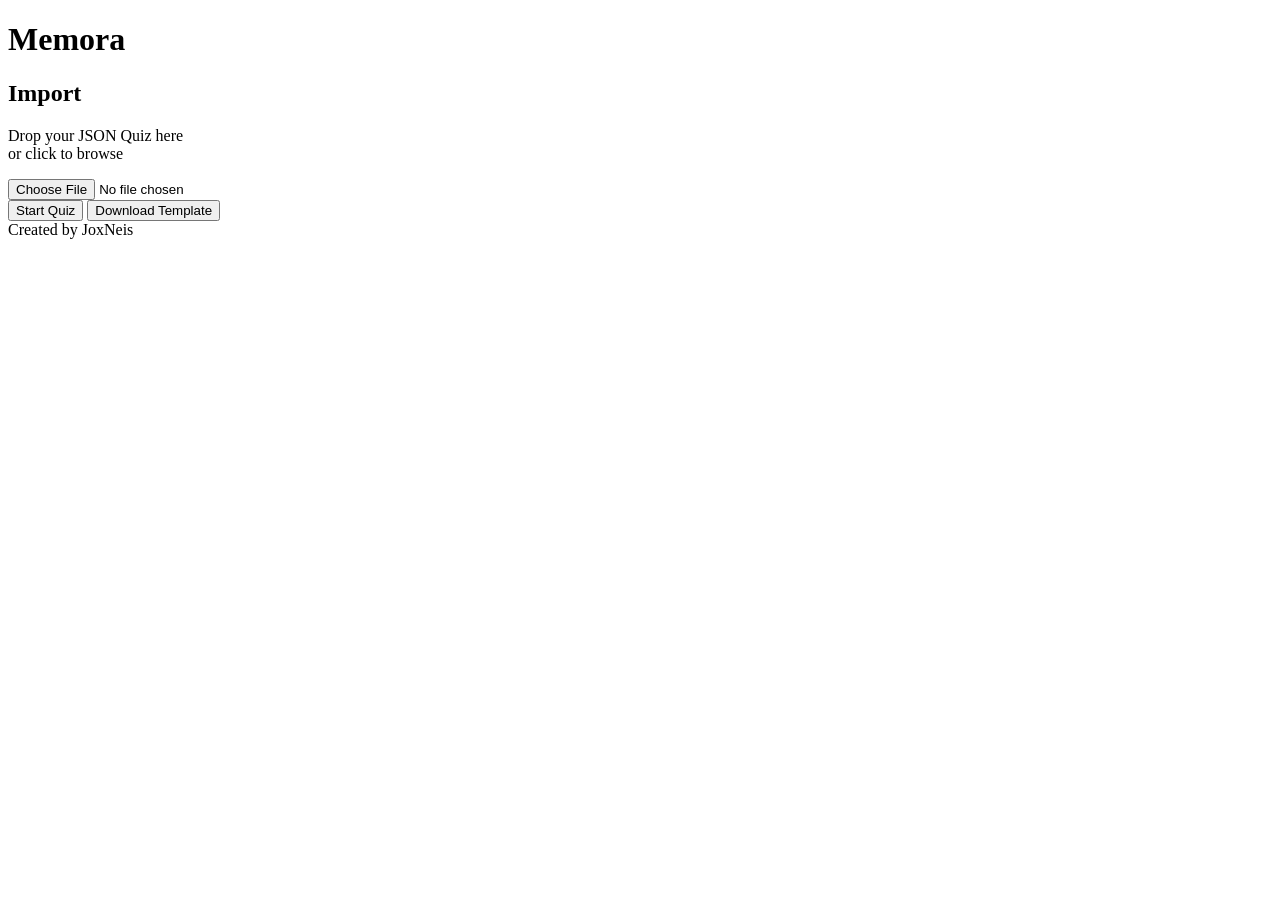
<file: App/Public/Views/index.html>
<!DOCTYPE html>
<html lang="en">
<head>
    <meta charset="UTF-8">
    <meta name="viewport" content="width=device-width, initial-scale=1.0">
    <title>Document</title>
</head>
<body>
    
</body>
<script>
    window.location.href = "upload.html";
</script>
</html>
</file>
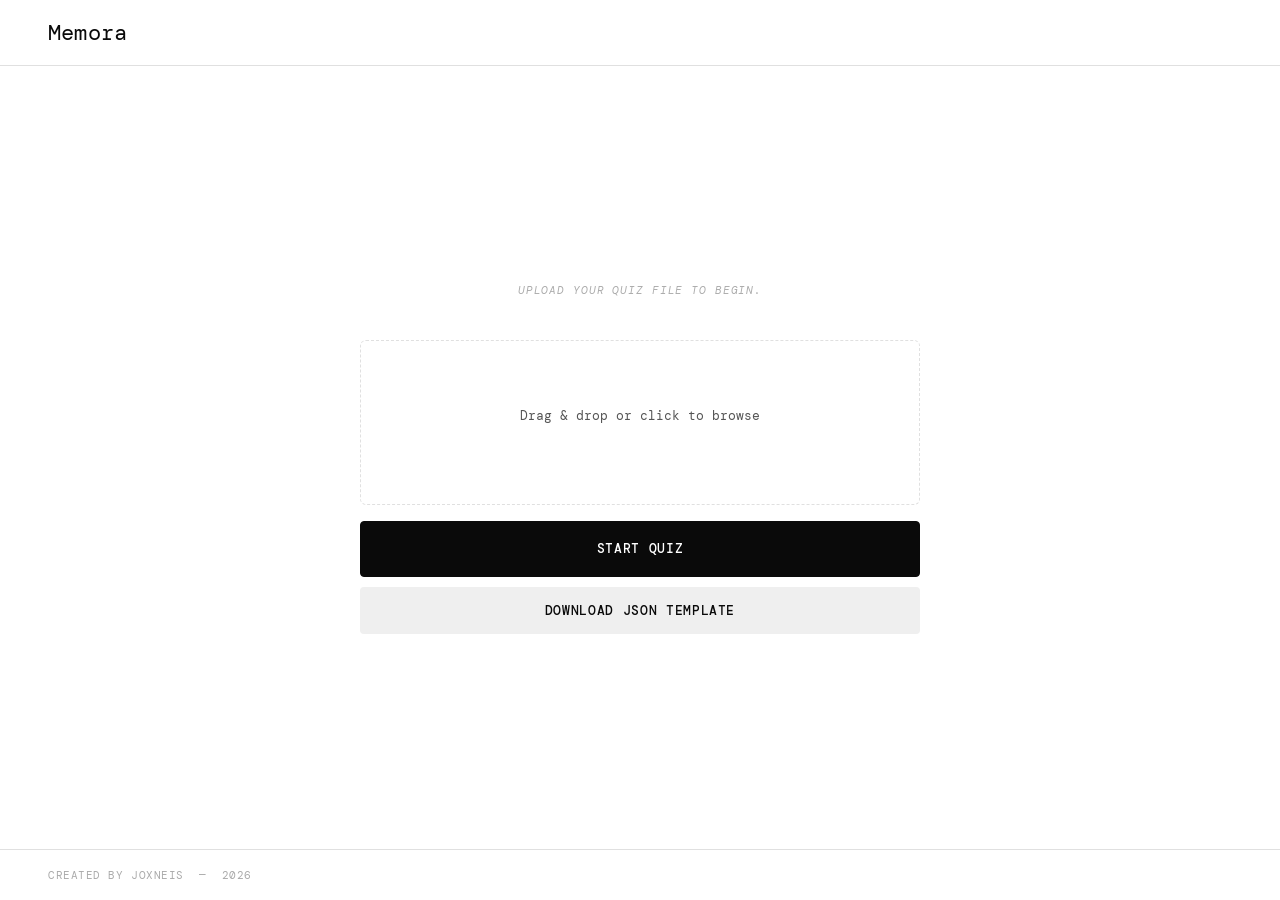
<file: Public/Page/home/index.html>
<!DOCTYPE html>
<html lang="en">

<head>
    <meta charset="UTF-8">
    <meta name="viewport" content="width=device-width, initial-scale=1.0">
    <title>Memora — Home</title>
    <link rel="stylesheet" href="../../Assets/Styles/main.css">
    <style>
        .home-wrapper {
            display: flex;
            flex-direction: column;
            align-items: center;
            width: 100%;
            gap: 0;
        }

        .home-heading {
            font-family: var(--font-display);
            font-style: italic;
            font-weight: 400;
            font-size: var(--text-xl);
            color: var(--color-ink-muted);
            margin-bottom: var(--space-10);
            text-align: center;
            animation: fadeUp var(--dur-slow) var(--ease-out) both;
        }
    </style>
</head>

<body>
    <header>
        <h1>Memora</h1>
    </header>
    <main class="center">
        <div class="home-wrapper">
            <p class="home-heading">Upload your quiz file to begin.</p>
            <div id="upload-area">
                <p>Drag & drop or click to browse</p>
                <span id="uploaded"></span>
                <input id="input-file" name="quiz-file" type="file" accept=".json">
            </div>
            <button id="save-button">Start Quiz</button>
        </div>
        <div style="margin-top: 10px;">
            <button id="download-button">Download JSON Template</button>
        </div>
    </main>
    <footer>
        Created by JoxNeis &nbsp;&mdash;&nbsp; 2026
    </footer>
</body>

<script type="module">
    import QuizService from "../../../App/Service/QuizService.js";
    import HomePageController from "./controller.js";

    document.addEventListener("DOMContentLoaded", () => {
        const service = new QuizService();
        const controller = new HomePageController(service);
    });
</script>

</html>
</file>
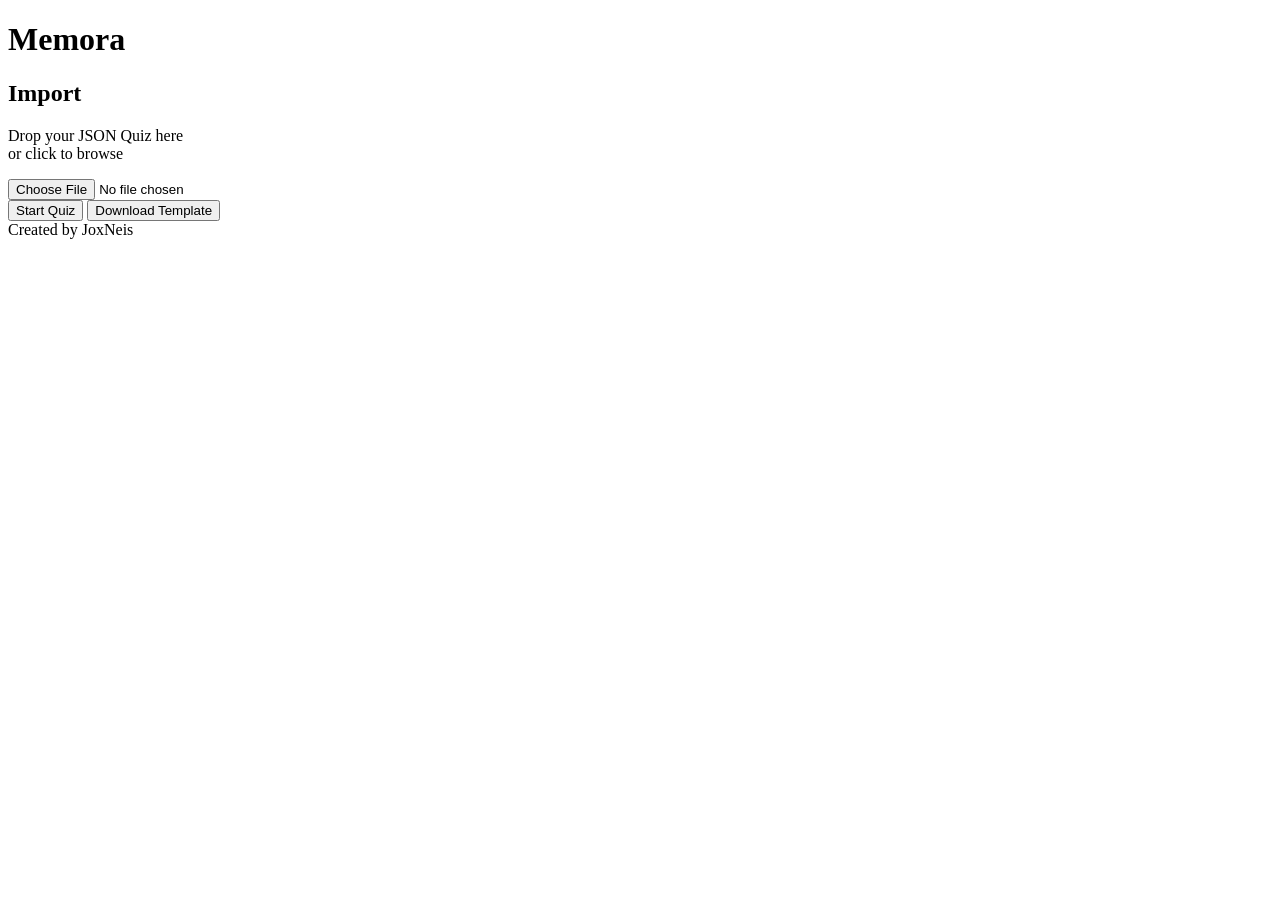
<file: App/Public/Views/quiz.html>
<!DOCTYPE html>
<html lang="en">

<head>
    <meta charset="UTF-8">
    <meta name="viewport" content="width=device-width, initial-scale=1.0">
    <title>Memora - Quiz</title>
    <link rel="stylesheet" href="../Assets/Styles/modal.css">
</head>

<body>
    <header>
        <h1>Memora</h1>
    </header>
    <main>
        <section>
            <div class="quiz">
                <h2>Problem <span id="current-problem"></span>/<span id="total-problem"></span></h2>
                <div id="problem">

                </div>
                <button id="btn-prev">Previous</button>
                <button id="btn-next">Next</button>
            </div>
        </section>
        <div id="modal-container"></div>
    </main>
    <footer>
        Created by JoxNeis
    </footer>
</body>
<script src="../Scripts/modal.js">
</script>
<script  type="module" src="../Scripts/quiz.js">
</script>
</html>
</file>
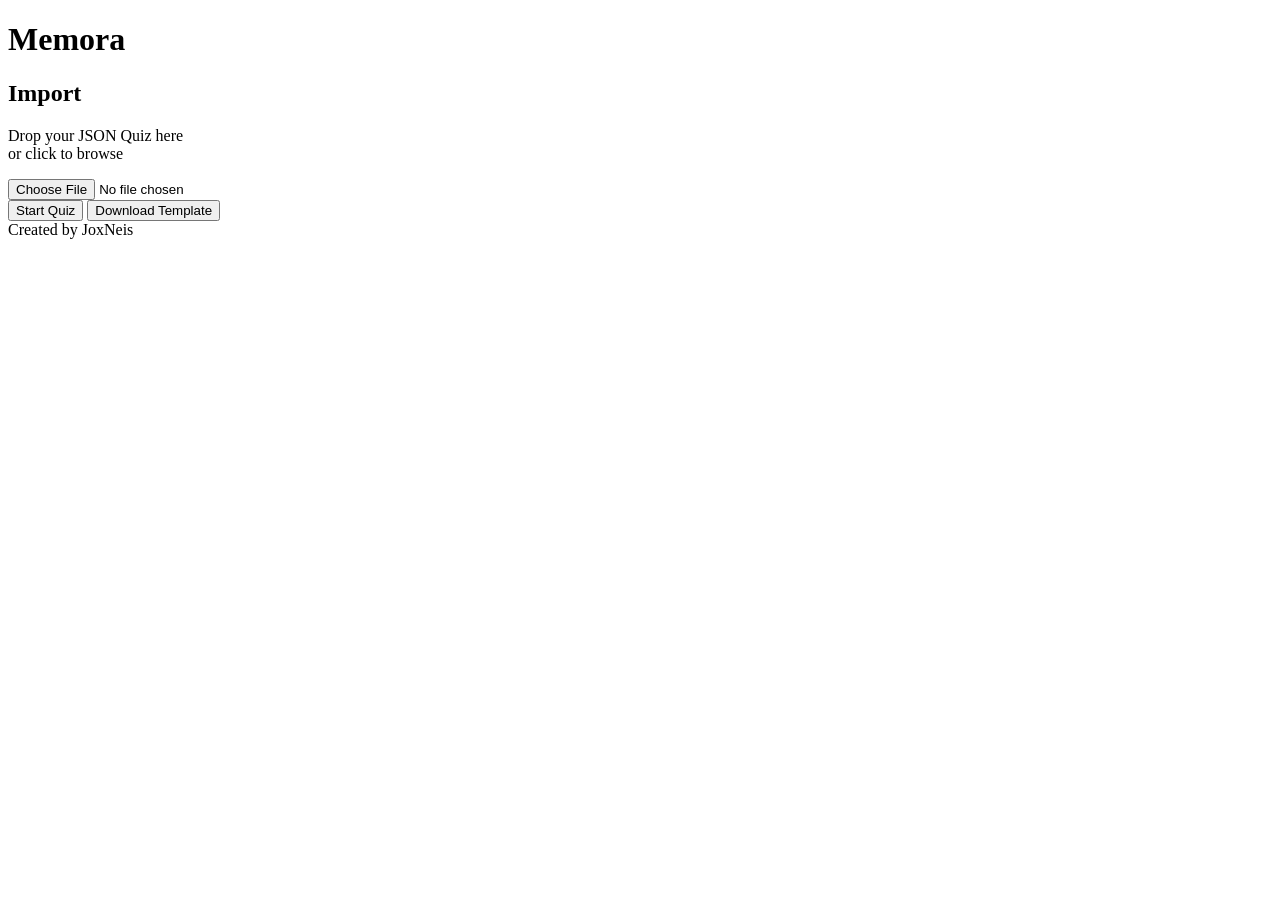
<file: App/Public/Views/upload.html>
<!DOCTYPE html>
<html lang="en">

<head>
    <meta charset="UTF-8">
    <meta name="viewport" content="width=device-width, initial-scale=1.0">
    <title>Memora - Upload</title>
    <link rel="stylesheet" href="../Assets/Styles/modal.css">
</head>

<body>
    <header>
        <h1>Memora</h1>
    </header>
    <main>
        <section class="container">
            <div class="upload" id="upload-zone">
                <h2>
                    Import
                </h2>
                <p>
                    Drop your JSON Quiz here<br>
                    or click to browse
                </p>
                <input type="file" id="import-file" accept=".json">
            </div>
            <button id="btn-start">
                Start Quiz
            </button>
            <button id="btn-download-template">
                Download Template
            </button>
        </section>
        <div id="modal-container"></div>
    </main>
    <footer>
        Created by JoxNeis
    </footer>
</body>
<script src="../Scripts/modal.js">
</script>
<script  type="module" src="../Scripts/upload.js">
</script>
</html>
</file>
<file: Public/Assets/Styles/main.css>
@import url('./root.css');
@import url('./desktop.css');
@import url('./mobile.css');
</file>
<file: App/Public/Assets/Styles/modal.css>
.modal {
  display: none;
  position: fixed;
  z-index: 9999;
  left: 0;
  top: 0;
  width: 100%;
  height: 100%;
  background-color: rgba(0,0,0,0.5);
}

.modal-content {
  background: white;
  margin: 15% auto;
  padding: 20px;
  border-radius: 8px;
  width: 300px;
  text-align: center;
  position: relative;
}

.modal-close {
  position: absolute;
  top: 10px;
  right: 15px;
  font-size: 22px;
  cursor: pointer;
}
</file>
